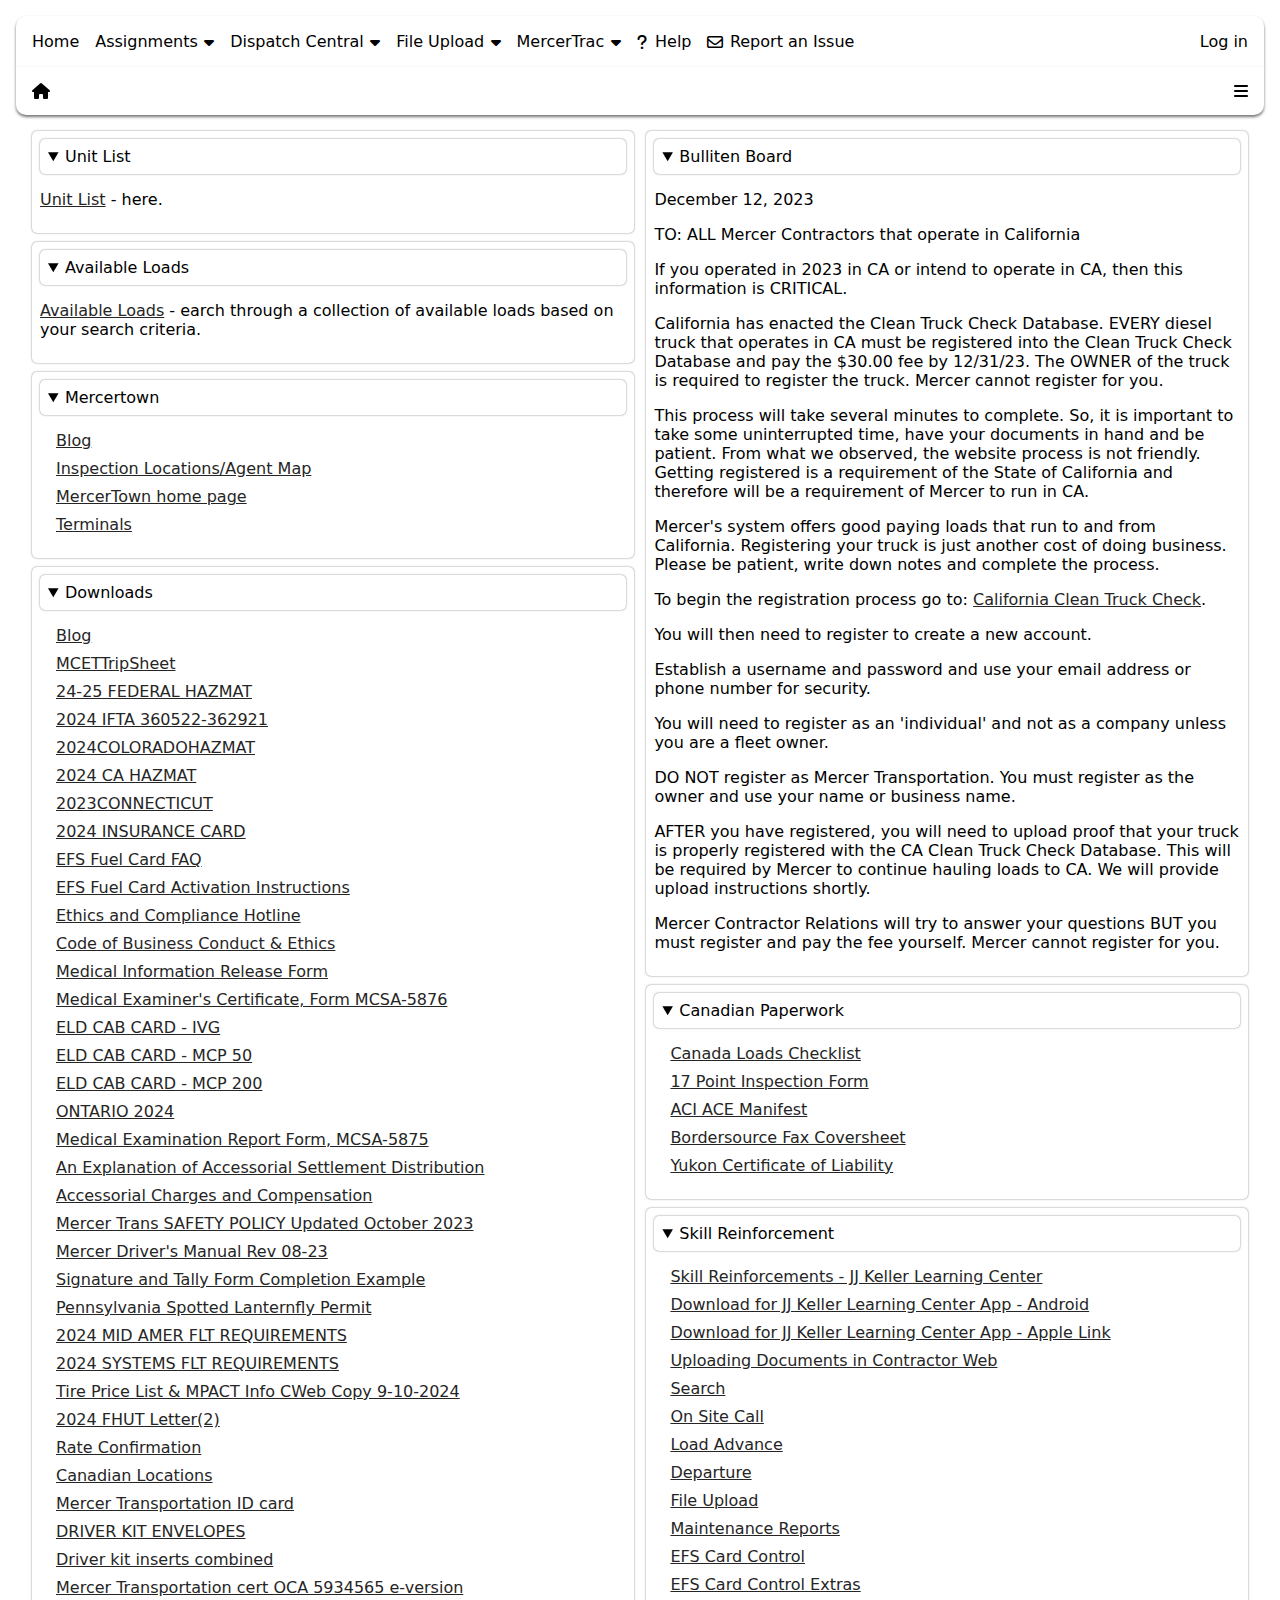
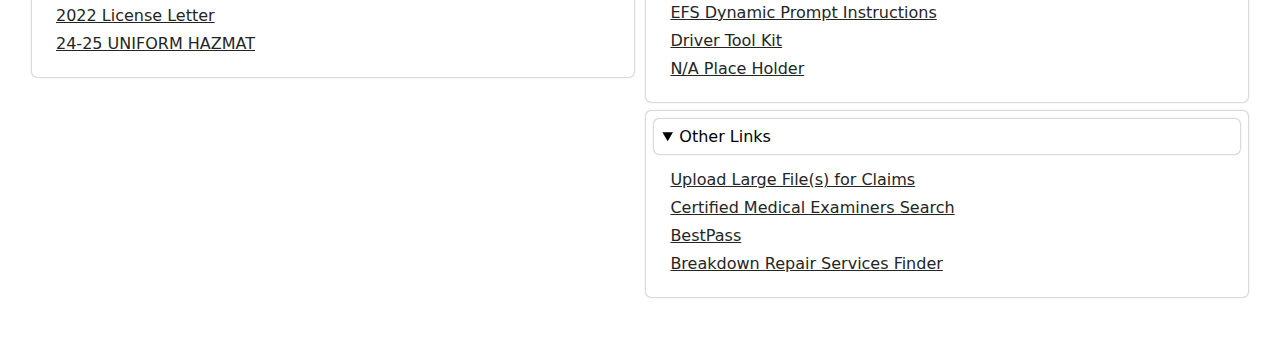
<file: index.html>
<!DOCTYPE html>
<html lang="en">
<head>
    <meta charset="UTF-8">
    <meta name="viewport" content="width=device-width, initial-scale=1.0">
    <title>Truck Load Board</title>
	
    <link rel="shortcut icon" type="image/x-icon" href="img/mercerSeal.png" />
  	<link rel="stylesheet" type="text/css" href="styles.css" />
	<link rel="stylesheet" href="https://cdnjs.cloudflare.com/ajax/libs/font-awesome/6.5.2/css/all.min.css" />

</head>
<body>
    
</body>
</html>

<!-- <header>
    <img src="img/mercerSeal.png">
</header> -->

<body>
	
	<main>
		<div class="two-columns">
			
			<div class="column">
				<details open="open">
					<summary>Unit List</summary>
					<p><a href="#">Unit List</a> - here.</p>
				</details>
				
				<details open="open">
					<summary>Available Loads</summary>
					<p><a href="#">Available Loads</a> - earch through a collection of available loads based on your search criteria.</p>
				</details>
				
				<details open="open">
					<summary>Mercertown</summary>
					<ul>
						<li><a href="#">Blog</a></li>
						<li><a href="#">Inspection Locations/Agent Map</a></li>
						<li><a href="#">MercerTown home page</a></li>
						<li><a href="#">Terminals</a></li>
					</ul>

				</details>
				
				<details open="open">
					<summary>Downloads</summary>
					<ul>
						<li><a href="#">Blog</a></li>
						<li><a href="#">MCETTripSheet</a></li>
					    <li><a href="#">24-25 FEDERAL HAZMAT</a></li>
					    <li><a href="#">2024 IFTA 360522-362921</a></li>
					    <li><a href="#">2024COLORADOHAZMAT</a></li>
					    <li><a href="#">2024 CA HAZMAT</a></li>
					    <li><a href="#">2023CONNECTICUT</a></li>
					    <li><a href="#">2024 INSURANCE CARD</a></li>
					    <li><a href="#">EFS Fuel Card FAQ</a></li>
					    <li><a href="#">EFS Fuel Card Activation Instructions</a></li>
					    <li><a href="#">Ethics and Compliance Hotline</a></li>
					    <li><a href="#">Code of Business Conduct &amp; Ethics</a></li>
					    <li><a href="#">Medical Information Release Form</a></li>
					    <li><a href="#">Medical Examiner's Certificate, Form MCSA-5876</a></li>
					    <li><a href="#">ELD CAB CARD - IVG</a></li>
					    <li><a href="#">ELD CAB CARD - MCP 50</a></li>
					    <li><a href="#">ELD CAB CARD - MCP 200</a></li>
					    <li><a href="#">ONTARIO 2024</a></li>
					    <li><a href="#">Medical Examination Report Form, MCSA-5875</a></li>
					    <li><a href="#">An Explanation of Accessorial Settlement Distribution</a></li>
					    <li><a href="#">Accessorial Charges and Compensation</a></li>
					    <li><a href="#">Mercer Trans SAFETY POLICY Updated October 2023</a></li>
					    <li><a href="#">Mercer Driver's Manual Rev 08-23</a></li>
					    <li><a href="#">Signature and Tally Form Completion Example</a></li>
					    <li><a href="#">Pennsylvania Spotted Lanternfly Permit</a></li>
					    <li><a href="#">2024 MID AMER FLT REQUIREMENTS</a></li>
					    <li><a href="#">2024 SYSTEMS FLT REQUIREMENTS</a></li>
					    <li><a href="#">Tire Price List &amp; MPACT Info CWeb Copy 9-10-2024</a></li>
					    <li><a href="#">2024 FHUT Letter(2)</a></li>
					    <li><a href="#">Rate Confirmation</a></li>
					    <li><a href="#">Canadian Locations</a></li>
					    <li><a href="#">Mercer Transportation ID card</a></li>
					    <li><a href="#">DRIVER KIT ENVELOPES</a></li>
					    <li><a href="#">Driver kit inserts combined</a></li>
					    <li><a href="#">Mercer Transportation cert OCA 5934565 e-version</a></li>
					    <li><a href="#">2022 License Letter</a></li>
					    <li><a href="#">24-25 UNIFORM HAZMAT</a></li>
						
					</ul>

				</details>
				
				
				
				
				
			</div>
			
			<div class="column" id="bullitenBoard">
				<details open="open">
					<summary>Bulliten Board</summary>
					<p>December 12, 2023</p>
					<p>TO:  ALL Mercer Contractors that operate in California</p>
					<p>If you operated in 2023 in CA or intend to operate in CA, then this information is CRITICAL.</p>
					<p>California has enacted the Clean Truck Check Database.    EVERY diesel truck that operates in CA must be registered into the Clean Truck Check Database and pay the $30.00 fee by 12/31/23.  The OWNER of the truck is required to register the truck.   Mercer cannot register for you.</p>
					<p>This process will take several minutes to complete.  So, it is important to take some uninterrupted time, have your documents in hand and be patient.  From what we observed, the website process is not friendly.  Getting registered is a requirement of the State of California and therefore will be a requirement of Mercer to run in CA.</p>
					<p>Mercer's system offers good paying loads that run to and from California.  Registering your truck is just another cost of doing business.  Please be patient, write down notes and complete the process.</p>
					<p>To begin the registration process go to: <a href="https://cleantruckcheck.arb.ca.gov">California Clean Truck Check</a>.</p>
					<p>You will then need to register to create a new account.</p>
					<p>Establish a username and password and use your email address or phone number for security.</p>
					<p>You will need to register as an 'individual' and not as a company unless you are a fleet owner.</p>
					<p>DO NOT register as Mercer Transportation.  You must register as the owner and use your name or business name.</p>
					<p>AFTER you have registered, you will need to upload proof that your truck is properly registered with the CA Clean Truck Check Database.  This will be required by Mercer to continue hauling loads to CA.  We will provide upload instructions shortly.</p>
					<p>Mercer Contractor Relations will try to answer your questions BUT you must register and pay the fee yourself.  Mercer cannot register for you.</p>
				</details>
				
				
				<details open="open">
					<summary>Canadian Paperwork</summary>
					<ul>
						<li><a href="#">Canada Loads Checklist</a></li>
						    <li><a href="#">17 Point Inspection Form</a></li>
						    <li><a href="#">ACI ACE Manifest</a></li>
						    <li><a href="#">Bordersource Fax Coversheet</a></li>
						    <li><a href="#">Yukon Certificate of Liability</a></li>
					</ul>

				</details>
				
				<details open="open">
					<summary>Skill Reinforcement</summary>
					<ul>
						<li><a href="#">Skill Reinforcements - JJ Keller Learning Center</a></li>
					    <li><a href="#">Download for JJ Keller Learning Center App - Android</a></li>
					    <li><a href="#">Download for JJ Keller Learning Center App - Apple Link</a></li>
					    <li><a href="#">Uploading Documents in Contractor Web</a></li>
					    <li><a href="#">Search</a></li>
					    <li><a href="#">On Site Call</a></li>
					    <li><a href="#">Load Advance</a></li>
					    <li><a href="#">Departure</a></li>
					    <li><a href="#">File Upload</a></li>
					    <li><a href="#">Maintenance Reports</a></li>
					    <li><a href="#">EFS Card Control</a></li>
					    <li><a href="#">EFS Card Control Extras</a></li>
					    <li><a href="#">EFS Dynamic Prompt Instructions</a></li>
					    <li><a href="#">Driver Tool Kit</a></li>
					    <li><a href="#">N/A Place Holder</a></li>
					</ul>

				</details>
				
				<details open="open">
					<summary>Other Links</summary>
					<ul>
						<li><a href="#">Upload Large File(s) for Claims</a></li>
						<li><a href="#">Certified Medical Examiners Search</a></li>
					   <li><a href="#">BestPass</a></li>
					   <li><a href="#">Breakdown Repair Services Finder</a></li>
					</ul>

				</details>
			
				


				
				
	

			</div>
		
		</div>
		
	</main>



    <footer>

    </footer>
	

	
</body>

<script src="js/navBar.js"></script>


</html>
</file>
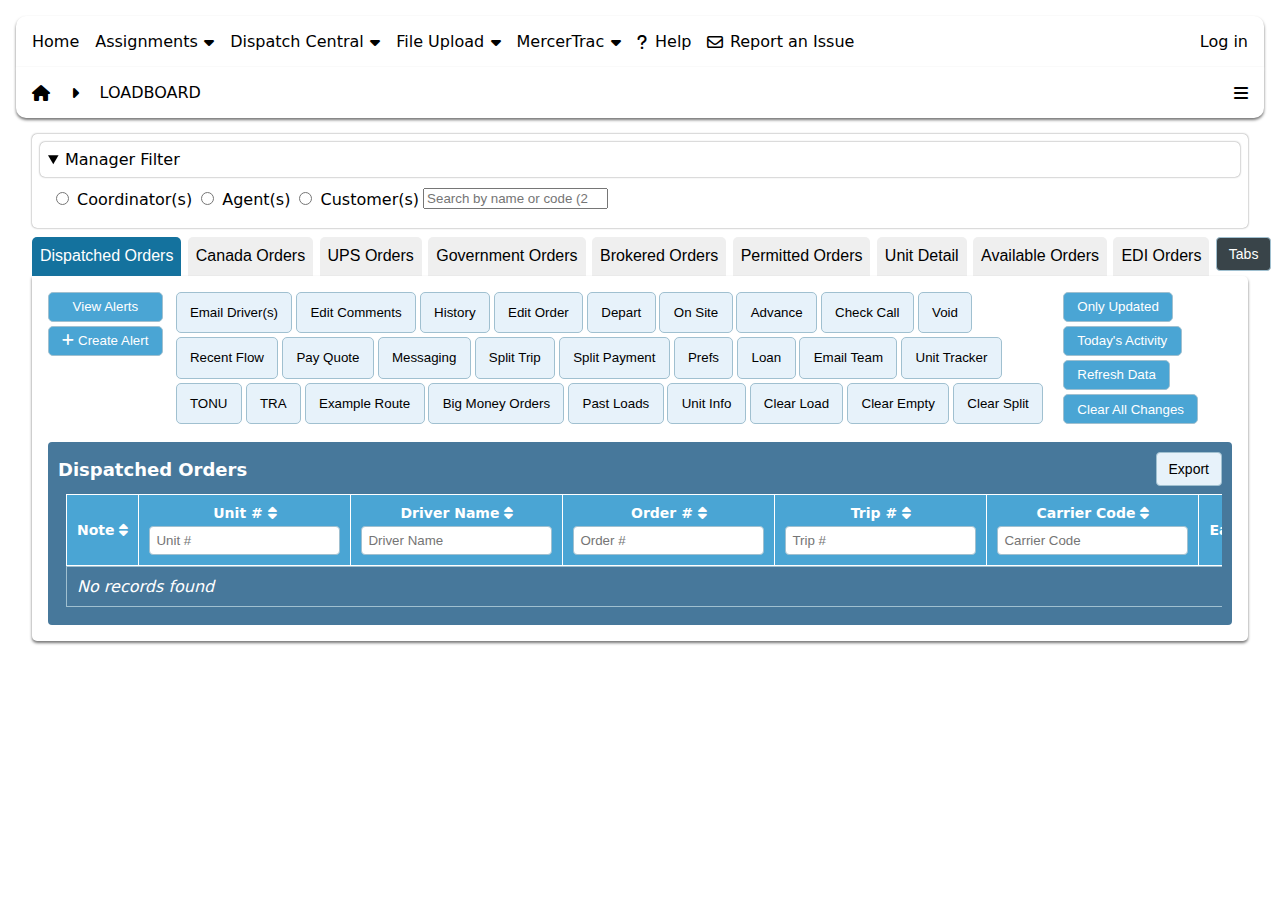
<file: pages/loadBoard.html>
<!DOCTYPE html>
<html lang="en">
<head>
    <meta charset="UTF-8">
    <meta name="viewport" content="width=device-width, initial-scale=1.0">
    <title>Truck Load Board</title>
	
    <link rel="shortcut icon" type="image/x-icon" href="../img/mercerSeal.png" />
  	<link rel="stylesheet" type="text/css" href="../styles.css" />
	<link rel="stylesheet" href="https://cdnjs.cloudflare.com/ajax/libs/font-awesome/6.5.2/css/all.min.css" />
</head>

<body>

  <main>
    <details open="open" id="managerFilter">
      <summary>Manager Filter</summary>

      <table>
        
        <tbody>
          <td>
            <input type="radio" name="Coordinator(s)" id="Coordinator(s)">
            <label for="coordinator(s)">Coordinator(s)</label>
          </td>

          <td>
            <input type="radio" name="agent(s)" id="agent(s)">
            <label for="agent(s)">Agent(s)</label>
          </td>

          <td>
            <input type="radio" name="Customer(s)" id="Customer(s)">
            <label for="customer(s)">Customer(s)</label>
          </td>

          <td>
            <input type="search" name="name" id="" placeholder="Search by name or code (2 chars at least)">
          </td>

        </tbody>

      </table>
    </details>

    <div class="tabs">
      <div class="tab-header">
          <button class="tab-button active" data-tab="dispatched">Dispatched Orders</button>
          <button class="tab-button" data-tab="canada">Canada Orders</button>
          <button class="tab-button" data-tab="ups">UPS Orders</button>
          <button class="tab-button" data-tab="government">Government Orders</button>
          <button class="tab-button" data-tab="brokered">Brokered Orders</button>
          <button class="tab-button" data-tab="permitted">Permitted Orders</button>
          <button class="tab-button" data-tab="unit">Unit Detail</button>
          <button class="tab-button" data-tab="available">Available Orders</button>
          <button class="tab-button" data-tab="edi">EDI Orders</button>

          <div class="tab-toggler">
            <button class="toggle-btn">Tabs</button>
            <div class="tab-options">
              
                <div>
                    <input type="checkbox" id="canada" checked>
                    <label for="canada">Canada Orders</label>
                </div>
                <div>
                    <input type="checkbox" id="ups" checked>
                    <label for="ups">UPS Orders</label>
                </div>
                <div>
                    <input type="checkbox" id="government" checked>
                    <label for="government">Government Orders</label>
                </div>
                <div>
                    <input type="checkbox" id="brokered" checked>
                    <label for="brokered">Brokered Orders</label>
                </div>
                <div>
                    <input type="checkbox" id="permitted" checked>
                    <label for="permitted">Permitted Orders</label>
                </div>
                <div>
                    <input type="checkbox" id="unit" checked>
                    <label for="unit">Unit Detail</label>
                </div>
                <div>
                    <input type="checkbox" id="available" checked>
                    <label for="available">Available Orders</label>
                </div>
                <div>
                    <input type="checkbox" id="edi" checked>
                    <label for="edi">EDI Orders</label>
                </div>
                <div class="reset-uncheck">
                  <button class="reset-btn">Reset Tabs</button>
                  <button class="uncheck-btn">Uncheck All But Active</button>
              </div>
            </div>
        </div>
        
      </div>



  
      <div class="tab-content active" id="dispatched">
        
        <div class="button-container" id="dispatchedButtons">
          <div class="left-buttons">
              <button class="btn blue">View Alerts</button>
              <button class="btn blue"><i class="fa-solid fa-plus"></i> Create Alert</button>
          </div>
          <div class="middle-buttons">
              <button class="btn lightblue">Email Driver(s)</button>
              <button class="btn lightblue">Edit Comments</button>
              <button class="btn lightblue">History</button>
              <button class="btn lightblue">Edit Order</button>
              <button class="btn lightblue">Depart</button>
              <button class="btn lightblue">On Site</button>
              <button class="btn lightblue">Advance</button>
              <button class="btn lightblue">Check Call</button>
              <button class="btn lightblue">Void</button>
              <button class="btn lightblue">Recent Flow</button>
              <button class="btn lightblue">Pay Quote</button>
              <button class="btn lightblue">Messaging</button>
              <button class="btn lightblue">Split Trip</button>
              <button class="btn lightblue">Split Payment</button>
              <button class="btn lightblue">Prefs</button>
              <button class="btn lightblue">Loan</button>
              <button class="btn lightblue">Email Team</button>
              <button class="btn lightblue">Unit Tracker</button>
              <button class="btn lightblue">TONU</button>
              <button class="btn lightblue">TRA</button>
              <button class="btn lightblue">Example Route</button>
              <button class="btn lightblue">Big Money Orders</button>
              <button class="btn lightblue">Past Loads</button>
              <button class="btn lightblue">Unit Info</button>
              <button class="btn lightblue">Clear Load</button>
              <button class="btn lightblue">Clear Empty</button>
              <button class="btn lightblue">Clear Split</button>
          </div>
          <div class="right-buttons">
              <button class="btn blue">Only Updated</button>
              <button class="btn blue">Today's Activity</button>
              <button class="btn blue">Refresh Data</button>
              <button class="btn blue">Clear All Changes</button>
          </div>
      </div>

      <div class="dispatched-orders">
        <div class="table-header">
            <h3>Dispatched Orders</h3>
            <div class="tab-toggler">
            <div class="table-actions">
                <!-- <button class="btn lightblue toggle-columns-btn">Columns</button> -->
                <button class="btn lightblue">Export</button>

                <div class="column-options" style="display: none;">
                  <div>
                      <input type="checkbox" id="note" checked>
                      <label for="note">Note</label>
                  </div>
                  <div>
                      <input type="checkbox" id="unit-detail" checked>
                      <label for="unit-detail">Unit #</label>
                  </div>
                  <div>
                      <input type="checkbox" id="driver" checked>
                      <label for="driver">Driver Name</label>
                  </div>
                  <div>
                      <input type="checkbox" id="order" checked>
                      <label for="order">Order #</label>
                  </div>
                  <div>
                      <input type="checkbox" id="trip" checked>
                      <label for="trip">Trip #</label>
                  </div>
                  <div>
                      <input type="checkbox" id="carrier" checked>
                      <label for="carrier">Carrier Code</label>
                  </div>
                  <!-- Add checkboxes for each of the other columns as needed -->
                  
                  <!-- New Button for Uncheck All But Active -->
                  <div class="reset-uncheck">
                    <button class="reset-btn">Reset Columns</button>
                      <button class="uncheck-btn">Uncheck All But Active</button>
                  </div>

                  </div>  
                </div>
                  
            </div>
        </div>
    
        <div class="table-container">
            <table>
                <thead>
                    <tr>
                        <th class="column-note">Note <i class="fa-solid fa-sort"></i></th>
                        <th class="column-unit-detail active">Unit # <i class="fa-solid fa-sort"></i><br><input type="text" placeholder="Unit #"></th>
                        <th class="column-driver">Driver Name <i class="fa-solid fa-sort"></i><br><input type="text" placeholder="Driver Name"></th>
                        <th class="column-order active">Order # <i class="fa-solid fa-sort"></i><br><input type="text" placeholder="Order #"></th>
                        <th class="column-trip">Trip # <i class="fa-solid fa-sort"></i><br><input type="text" placeholder="Trip #"></th>
                        <th class="column-carrier">Carrier Code <i class="fa-solid fa-sort"></i><br><input type="text" placeholder="Carrier Code"></th>
                        <th class="column-early">Early Pickup <i class="fa-solid fa-sort"></i></th>
                        <th class="column-late">Late Pickup <i class="fa-solid fa-sort"></i></th>
                        <th class="column-origin">Origin <i class="fa-solid fa-sort"></i></th>
                        <th class="column-destination">Destination <i class="fa-solid fa-sort"></i></th>
                        <th class="column-next-stop">Next Stop <i class="fa-solid fa-sort"></i></th>
                        <th class="column-proj-eta">Projected ETA <i class="fa-solid fa-sort"></i></th>
                        <th class="column-next-eta">Next Stop ETA <i class="fa-solid fa-sort"></i></th>
                        <th class="column-early-delivery">Early Delivery <i class="fa-solid fa-sort"></i></th>
                        <th>Late Delivery <i class="fa-solid fa-sort"></i></th>
                        <th>Miles Left <i class="fa-solid fa-sort"></i></th>
                        <th>BOL Number <i class="fa-solid fa-sort"></i></th>
                        <th>Trailer Code <i class="fa-solid fa-sort"></i></th>
                        <th>Reference Number <i class="fa-solid fa-sort"></i></th>
                        <th>Truck Pay <i class="fa-solid fa-sort"></i></th>
                    </tr>
                </thead>
                <tbody>
                    <tr>
                        <td colspan="12" class="no-records">No records found</td>
                    </tr>
                </tbody>
            </table>
        </div>
    </div>







          <!-- Dispatched Orders content goes here -->

      </div>

      <div class="tab-content" id="canada">
      
  
  
      <p>matt</p>
  
  
  

  
        </div>

  
      <div class="tab-content" id="ups">
          <!-- UPS Orders content goes here -->
          <p>UPS Orders Content</p>
      </div>
      <div class="tab-content" id="government">
          <!-- Government Orders content goes here -->
          <p>Government Orders Content</p>
      </div>

      <div class="tab-content" id="brokered">
        <!-- Government Orders content goes here -->
        <p>Brokered Orders Content</p>
    </div>

      <div class="tab-content" id="permitted">
        <!-- Government Orders content goes here -->
        <p>Permitted Orders Content</p>
    </div>

    <div class="tab-content" id="unit">
      <!-- Government Orders content goes here -->
      <p>Unit Details</p>
    </div>

    <div class="tab-content" id="available">
      <!-- Government Orders content goes here -->
      <p>Available Orders</p>
  </div>

  <div class="tab-content" id="edi">
    <!-- Government Orders content goes here -->
    <p>EDI Orders</p>
</div>


  </div>



  </main>
    
</body>

<script src="../js/navBar.js"></script>
<script src="../js/tabs.js"></script>

</html>
</file>
<file: styles.css>
html {
	margin: 0;
	padding: .5em;
	
}

body {
	font-family: system-ui;
}


/* old aside 
aside {
	display: flex;
	flex-direction: column;
	justify-content: space-between;

	padding: 0 1em;
	max-width: 70ch;
	float: right;




}

#sideNav {
    display: none;
    position: fixed;
    right: 0;
    top: 0;
    width: 250px;
    height: 100vh;
    background-color: #333;
    color: white;
    padding: 0 2em;
    box-shadow: 0px 0 5px rgba(0,0,0,0.5);
    transition: transform 0.3s ease;

	overflow: auto;
  }

  #sideNav a:visited, a:link {
    color: white;
  }

  #sideNav a:hover {
	text-decoration: none;
  }

  #sideNav.active {
    display: block;
  }
*/

.modal {
    display: none; /* Hidden by default */
    position: fixed; /* Stay in place */
    z-index: 100; /* Sit on top */
    left: 0;
    top: 0;
    width: 100vw; /* Full width */
    height: 100vh; /* Full height */
    overflow: auto; /* Enable scroll if needed */
    background-color: rgb(0, 0, 0); /* Fallback color */
    background-color: rgba(0, 0, 0, 0.9); /* Black w/ opacity */
}

.modal-content {
    /* background-color: #fefefe; */
    margin: 1% auto; /* 15% from the top and centered */
    padding: 2em;
    border: 1px solid #888;
    width: 50%; /* Could be more or less, depending on screen size */

	border-radius: 10px;

	a:visited, a:link {
		color: rgb(0, 0, 0);
	  }


	h2 {
		margin: 1em 0 .5em;
		padding: 0;
	}

	ul {
		margin: 0;
		list-style-type: none;
		padding: 0;

		li {
			margin-bottom: 2vh;
		}
	}
}

.close-button {
    color: #aaa;
    float: right;

    font-size: 28px;
    font-weight: bold;
}

.close-button:hover,
.close-button:focus {
    color: black;
    text-decoration: none;
    cursor: pointer;
}


nav {
	display: flex;
	justify-content: space-between;
	/*gap: 1vw;*/
	padding: .5em;
	/* border: thin solid lightgrey; */
	border-radius: 10px 10px 0 0;
	
	max-width: 1400px;
	margin: 0 auto;

	
	
	
	ul {
		display: flex;
		flex-direction: row;
		/*gap: 1vw;*/
		margin: 0;
		padding: 0;
		list-style-type: none;

		
		li {
		    position: relative;
		    display: inline-block;

		}
		
		li a {
		    display: block;
			padding: .5em;
		    /*color: white;
		    padding: 15px 20px;*/
		    text-decoration: none;
			border-radius: 5px;
			
			display: flex;
			align-items: center;
			gap: .5vw;
		}
		
		li a:hover {
		    background-color: black;
			color: white;

		}

		/* .fa, i {
			font-size: 3vh;
		} */
		
		
	}
	
}

nav ul li a:hover,
nav ul li:hover > a {  /* Add this line to keep parent hovered */
    background-color: black;
	color: white;
}

/* Dropdown content */
#dropdown {
    display: none;
    position: absolute;
    background-color: #eee;
    min-width: 20ch;
    z-index: 1;
	flex-direction: column;
	gap: 0;
	border-radius: 5px;
	box-shadow: 0px 0px 3px grey;
	
	li {
	    display: block;
	    text-align: left;
	}
	
	li a {
	    padding: .5em;
		
	}
	
	
}

nav li:hover #dropdown {
    display: block;
	z-index: 5;
}

#topNav {
	z-index: 1;
}

#breadcrumbNav {
	position: sticky;
	top: 0;
	z-index: 1;
	
	/* margin-top: 1vh; */

	border-radius: 0 0 10px 10px;
	
	ul {
		display: flex;
		gap: 1vw;
		/*align-items: center;*/
	}
	
	ul li {
		display: flex;
		align-items: center;
	}
}



footer {
	
	padding: .5em;
	

	
} 





main {
	padding: 1em;
}

header {
	max-width: 1600px;
	margin: 0 auto;
	
	
	img {
		max-height: 10vh;
		
	}

}

table {
	display: flex;
	flex-wrap: wrap;
	flex-direction: column;
	padding: .5em;
	/* align-self: center;


	margin: 10px; */
}



details {
	/*border: thin solid;*/
	border-radius: 5px;
	/*max-width: 70ch;*/
	padding: .5em;
	margin-bottom: 1vh;
	
	a:link, a:visited {
		color: white;
	}
	
	summary {
		/*border: thin solid;*/
		border-radius: 5px;
		/*max-width: 70ch;*/
		padding: .5em;
		cursor: pointer;
	}

	ul {
		list-style-type: none;
		padding: 0 1em;

		li {
			margin-bottom: 1vh;
		}
	}
}





.two-columns {
	max-width: 1600px;
	margin: 0 auto;	
	
	display: grid;
	grid-template-columns: 1fr 1fr;
	gap: 1vw;
}

.column {
	/*max-width: 800px;*/
	/*margin: auto;*/
}

.tabs {
    max-width: max-content;
	width: 100%;
    display: flex;
    flex-direction: column;

	.tab-header {
		display: flex;
		/* overflow: auto; */
		/* overflow: auto; */
		gap: .5vw;
		/* background-color: #f1f1f1; */
		/* border-bottom: 2px solid #ccc; */
	}
	
	.tab-button {
		padding: .5em;
		/* background-color: #e0e0e0; */
		border: none;
		cursor: pointer;
		flex: 1;
		/* text-align: center; */
		text-wrap: nowrap;
		font-size: medium;
	
		border-radius: 5px 5px 0 0;
		/* font-size: 16px; */
	}
	
	.tab-button.active {
		background-color: #14729e;
		color: white;
		/* font-weight: bold; */
	}
	




	
}

.tab-content {
	max-width: 100%;
	
	/* overflow: auto; */
	display: none;
	padding: 1em;
	/* background-color: #f9f9f9; */
	/* border: 1px solid #ccc; */

	border-radius: 0 5px 5px 5px;
}

.tab-content.active {
	display: block;
}

	/* Basic styling for the tab toggler button */
.tab-toggler {
    position: relative;
    display: inline-block;

	

	.tabs button {
		padding: 10px;
		margin: 5px;
		background-color: #4a5a61;
		border: 1px solid #a0c0d0;
		cursor: pointer;
		border-radius: 4px;
	}
	

}

	/* Show dropdown when tab-toggler button is clicked */
	.tab-toggler.active .tab-options {
		display: block;
	}

.toggle-btn {
    background-color: #394449;
    border: 1px solid #a0c0d0;
    padding: 8px 12px;
	margin-bottom: .5vh;
    font-size: 14px;
    cursor: pointer;
    border-radius: 4px;
	color: white;

	.toggle-btn button:hover {
		background-color: #14729e !important;
	}
}

/* Dropdown for checkboxes */
.tab-options, .column-options {
    display: none;
    position: absolute;
    background-color: rgba(0, 0, 0, 0.9);
    box-shadow: 0px 8px 16px rgba(0, 0, 0, 0.2);
    padding: 10px;
    border-radius: 4px;
    z-index: 1;
    top: 40px;
    right: 0;

	label, input {
		text-wrap: nowrap;
		cursor: pointer;
	}


}

.reset-uncheck {
	display: flex;
	gap: 1vw;



	.reset-btn, .uncheck-btn {
		text-wrap: nowrap;
		white-space: nowrap;
	}

	.reset-btn:hover, .uncheck-btn:hover {
		/* background-color: #14729e; */
		cursor: pointer;

	}

}



.tab-options div, .column-options div {
    display: flex;
    align-items: center;
    margin-bottom: 5px;
}

.tab-options input[type="checkbox"], .column-options input[type="checkbox"] {
    margin-right: 8px;
}

/* Tab styles */
/* .tabs {
    margin-top: 20px;
} */



/* #dispatchedButtons { */

	.button-container {
		display: flex;
		justify-content: space-between;
		gap: 1vw;
		margin-bottom: 2vh;
		/* display: grid; */
		/* grid-template-columns: 1fr 4fr 1fr; */

		/* padding: .5em; */
	}

	@media screen and (max-width: 900px) {
		
		.button-container {
			flex-wrap: wrap;
			gap: 1vw;
		}

	.tabs {

		.tab-header {


		

		}

		.tab-button {
			display: none; /* Hide all tab buttons */
		}

		.tab-button.active {
			display: inline-block; /* Show only the active tab */
		}
	


	}

    /* The tab-toggler should always remain visible */
    .tab-toggler {
        display: block;
    }

	}
	
	.left-buttons, .middle-buttons, .right-buttons {
		display: flex;
		flex-wrap: wrap;
		gap: .3vw;
	}
	
	.left-buttons {
		flex-direction: column;
		/* margin-right: 10px; */
	}
	
	.middle-buttons, .right-buttons {
		/* margin-left: 10px; */
		/* margin-right: 10px; */
	}
	
	.btn {
		background-color: #d0e8f9; /* Default light blue color */
		border: 1px solid #a0c0d0;
		padding: .5em 1em;
		/* margin: 1vw; */
		cursor: pointer;
		/* font-size: 14px; */
		border-radius: 5px;
		text-wrap: nowrap;
	}
	
	.btn.blue {
		background-color: #4aa5d4; /* Primary blue color */
		color: white;
	}
	
	.btn.lightblue {
		background-color: #e7f2fa; /* Lighter blue shade for secondary buttons */
	}
	
	.btn:hover {
		opacity: 0.9;
	}

.dispatched-orders {
	padding: 10px;
	background-color: #47789b;
	border-radius: 4px;


.table-header {
    display: flex;
    justify-content: space-between;
    align-items: center;
    /* margin-bottom: 10px; */
}

.table-header h3 {
    font-size: 18px;
    margin: 0;
}

.table-actions {
    display: flex;
}

.table-actions button {
    background-color: #e7f2fa;
    border: 1px solid #a0c0d0;
    padding: 8px 12px;
    margin-left: 10px;
    font-size: 14px;
    cursor: pointer;
    border-radius: 4px;
}

/* Table container for responsiveness */
.table-container {
    overflow-x: auto;
    /* margin-top: 10px; */
}

table {
    width: 100%;
    border-collapse: collapse;
    table-layout: fixed;
    text-align: left;

}

thead th {
    background-color: #364851;
    padding: 10px;
    font-size: 14px;
    border-bottom: 2px solid #a0c0d0;

	border: thin solid;
    text-align: center;
    white-space: nowrap;
}

thead th:hover {
	background-color: #36708e;
	cursor: pointer;
}

thead th input[type="text"] {
    max-width: 100%;
    padding: 6px;
    margin-top: 5px;
    border: 1px solid #a0c0d0;
    border-radius: 4px;
    box-sizing: border-box;
}

tbody td {
    padding: 10px;
    text-align: center;
    /* border-bottom: 1px solid #d0e8f9; */
    white-space: nowrap;
}

tbody {
	border: 1px solid #a0c0d0;
}

.no-records {
    text-align: center;
    font-style: italic;
    padding: 10px;
    /* background-color: #f9f9f9; */
    /* border-top: 1px solid #d0e8f9; */
}

}





@media screen and (max-width: 900px) {
	#topNav {
		display: none;
	}

	.two-columns {
		grid-template-columns: 1fr;
		padding: 0;
	}

	main {
		padding: .5em;
	}


	html, body {
		padding: 0;
		margin: 0;
	}

	.modal-content {
		width: 80%;
		max-width: 90%;
	}



	.tab-content {
		padding: 0;
	}

	
}

@media screen and (prefers-color-scheme: light) {
	nav {
		border: none;
		background-color: rgb(255, 255, 255);
		box-shadow: 0px 2px 3px rgb(117, 117, 117);
		
		ul li a {
			color: black;
			
		}
		

	}

	.modal-content {
		background-color: rgb(255, 255, 255);
		border: none;

		a:visited, a:link {
			color: rgb(0, 0, 0);
		  }
	}
	
	
	#dropdown, details, summary, .tab-content {
		background-color: rgb(255, 255, 255);
		box-shadow: 0px 0px 2px rgb(117, 117, 117);
	}
	
	.tabs {
		.tab-header {
			color: white;
		}
	}
	
	.dispatched-orders {
		color: white;

		.table-header {
			color: white;
		}

		thead th {
			background-color: #4aa5d4;

		}
	}


	.tab-content {
		box-shadow: 0px 2px 3px rgb(117, 117, 117);
	}
	
	details {

		a:link, a:visited {
			color: rgb(37, 37, 37);
		}
		
		summary:hover {
			background-color: rgb(45,45,45);
			color: white;
		}

	}
}


@media screen and (prefers-color-scheme: dark) {
	body {
		background-color: rgb(45,45,45);
		color: white;
	}
	
	nav {
		border: none;
		background-color: rgb(65,65,65);
		box-shadow: 0px 0px 4px black;
		
		ul li a {
			color: white;
			
		}
		

	}

	.modal-content {
		background-color: rgb(65,65,65);
		border: none;

		a:visited, a:link {
			color: white;
		  }
	}
	
	
	#dropdown, details, summary, .tab-content {
		background-color: rgb(65,65,65);
		box-shadow: 0px 0px 2px black;
	}

	.tab-content {
		box-shadow: 0px 0px 4px black;
	}
	
	details {
		
		summary:hover {
			background-color: rgb(45,45,45);
		}
	}
}
</file>
